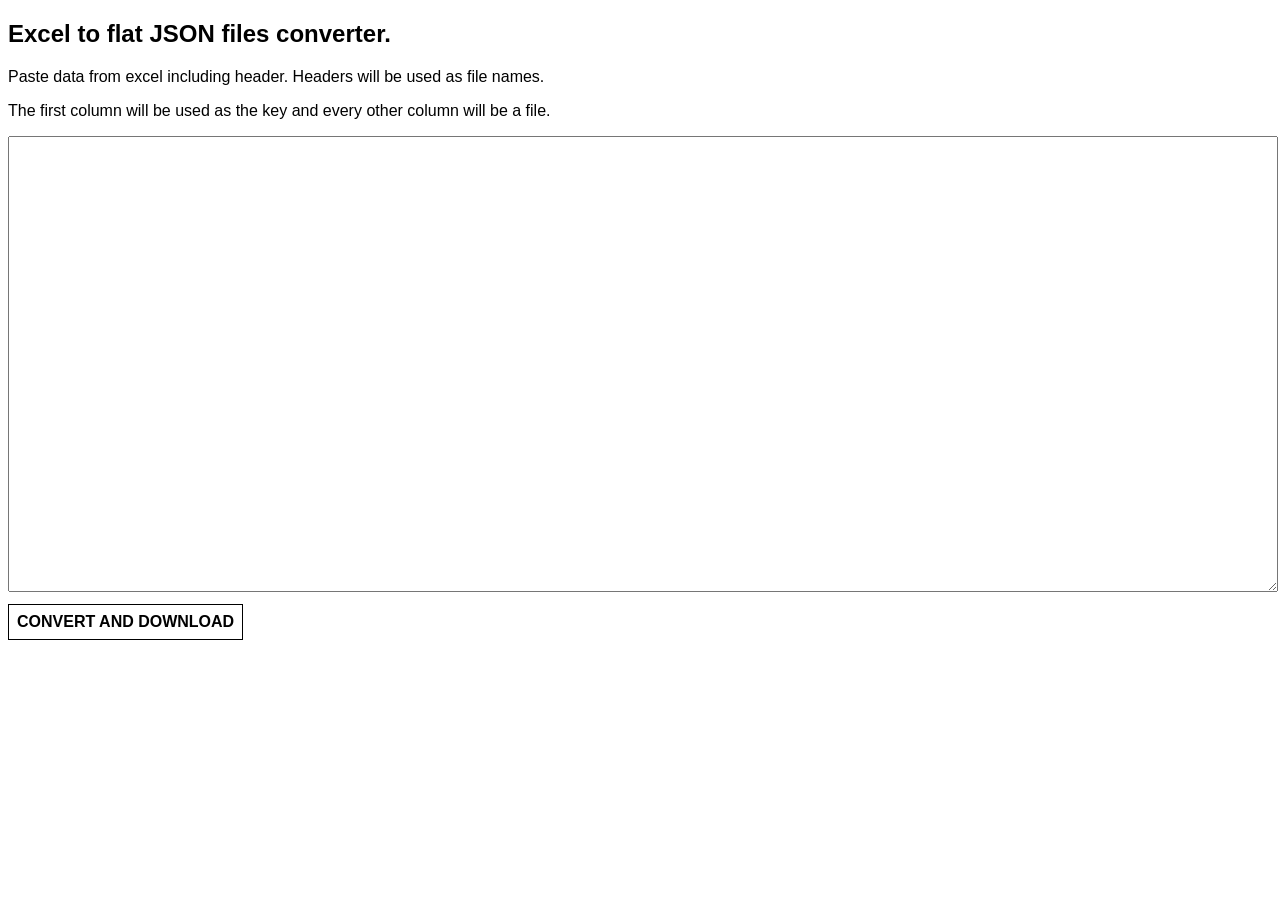
<file: index.html>
<!DOCTYPE html>
<html>
	<head>
		<meta charset="utf-8">
		<title>Converter</title>
		<script src="script.js"></script>
		<link rel="stylesheet" href="style.css">
	</head>
	<body>
		<h2>Excel to flat JSON files converter.</h2>
		<p>Paste data from excel including header. Headers will be used as file names.</p>
		<p>The first column will be used as the key and every other column will be a file.</p>
		<textarea id="input"></textarea>
		<button onclick="convert_and_download()">Convert and download</button>
		<span id="speed"></span>
		<br><br>
		<div id="downloads"></div>
		<div id="error"></div>
	</body>
</html>
</file>
<file: style.css>
body
{
	font-family: sans-serif;
}

textarea
{
	width: 100%;
	height: 50vh;
}

a, button
{
	display: inline-block;
	padding: 0.5em;
	font-weight: bold;
	border: 1px solid #000;
	margin: 0.5em 0.5em 0 0;
	color: #000;
	text-decoration: none;
	text-transform: uppercase;
	background-color: white;
	cursor: pointer;
	font-size: 1em;
	outline: none;
}

#error span
{
	background-color: #F44336;
	color: #fff;
	padding: 1em;
}

.animate
{
	animation: load_in 0.75s ease;
	animation-play-state: paused;
}

@keyframes load_in
{
	0% {
		opacity: 0;
		transform:scale(0);
	}
	60% {
		opacity: 1;
		transform:scale(1.05);
	}
	100% {
		opacity: 1;
		transform:scale(1);
	}
}
</file>
